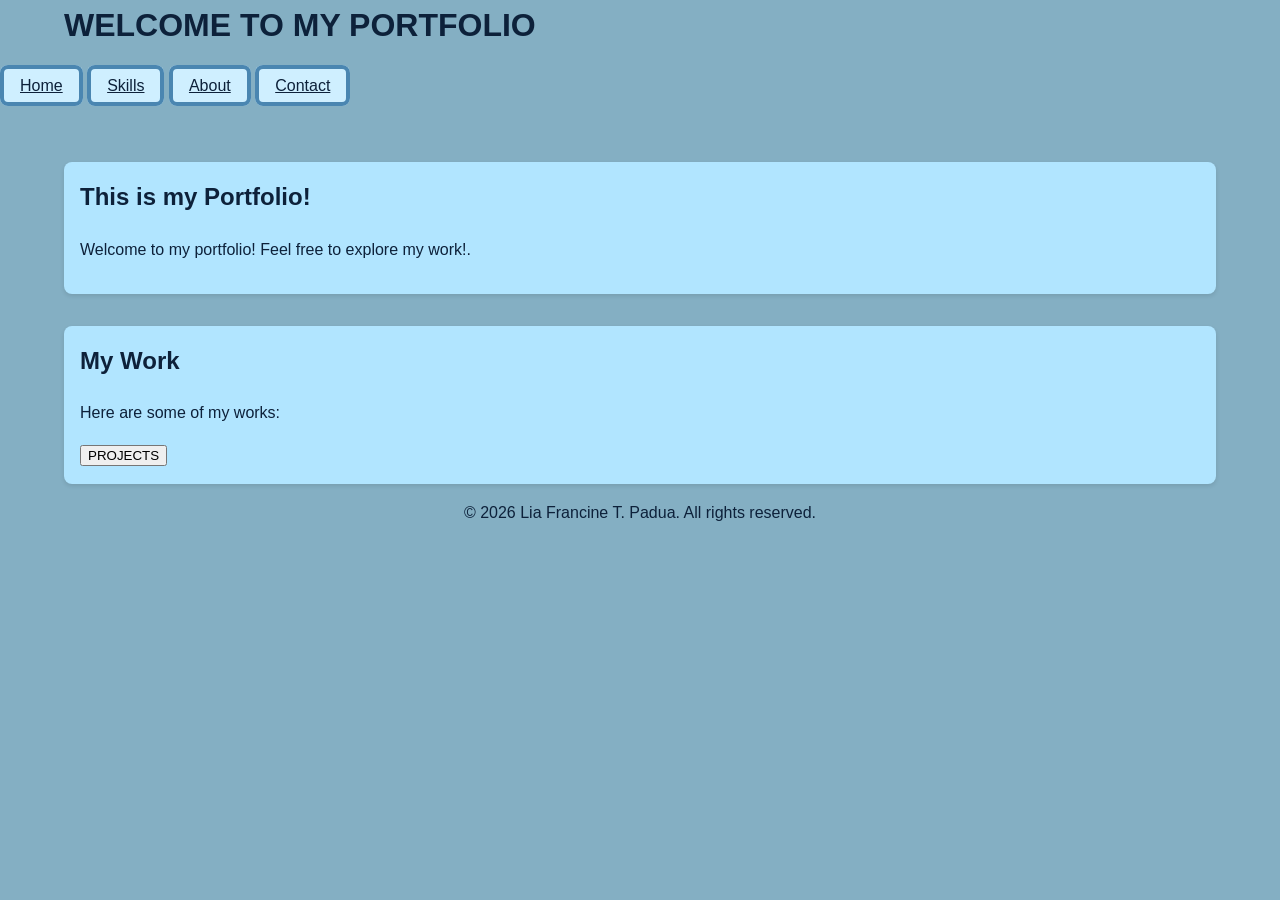
<file: index.html>
<!DOCTYPE html>
<html lang="en">
<head>
    <meta charset="UTF-8">
    <meta name="viewport" content="width=device-width, initial-scale=1.0">
    <title>LIA'S HOMEPAGE</title>
    <link rel="stylesheet" href="css/style.css">

</head>
<body>
    
    <header>
        <h1>WELCOME TO MY PORTFOLIO</h1>
    </header>

    <nav>
        <a href="index.html" class="navbutton">Home</a>
        <a href="skills.html" class="navbutton">Skills</a>
        <a href="abt.html" class="navbutton">About</a>
        <a href="contact.html" class="navbutton">Contact</a>
    </nav>

    <main>
        <section> 
        <div class="box">
            <h2>This is my Portfolio!</h2>
            <p>Welcome to my portfolio! Feel free to explore my work!.</p>
        </div>
        </section>
        <section
        <div class="box">
            <h2>My Work</h2>
            <p>Here are some of my works:</p>
            <button> PROJECTS </button>
        </div>
    </section>
    </main>

    <footer>
        <p style="text-align: center;">&copy; 2026 Lia Francine T. Padua. All rights reserved.</p>
    </footer>

</body>
</html>
</file>
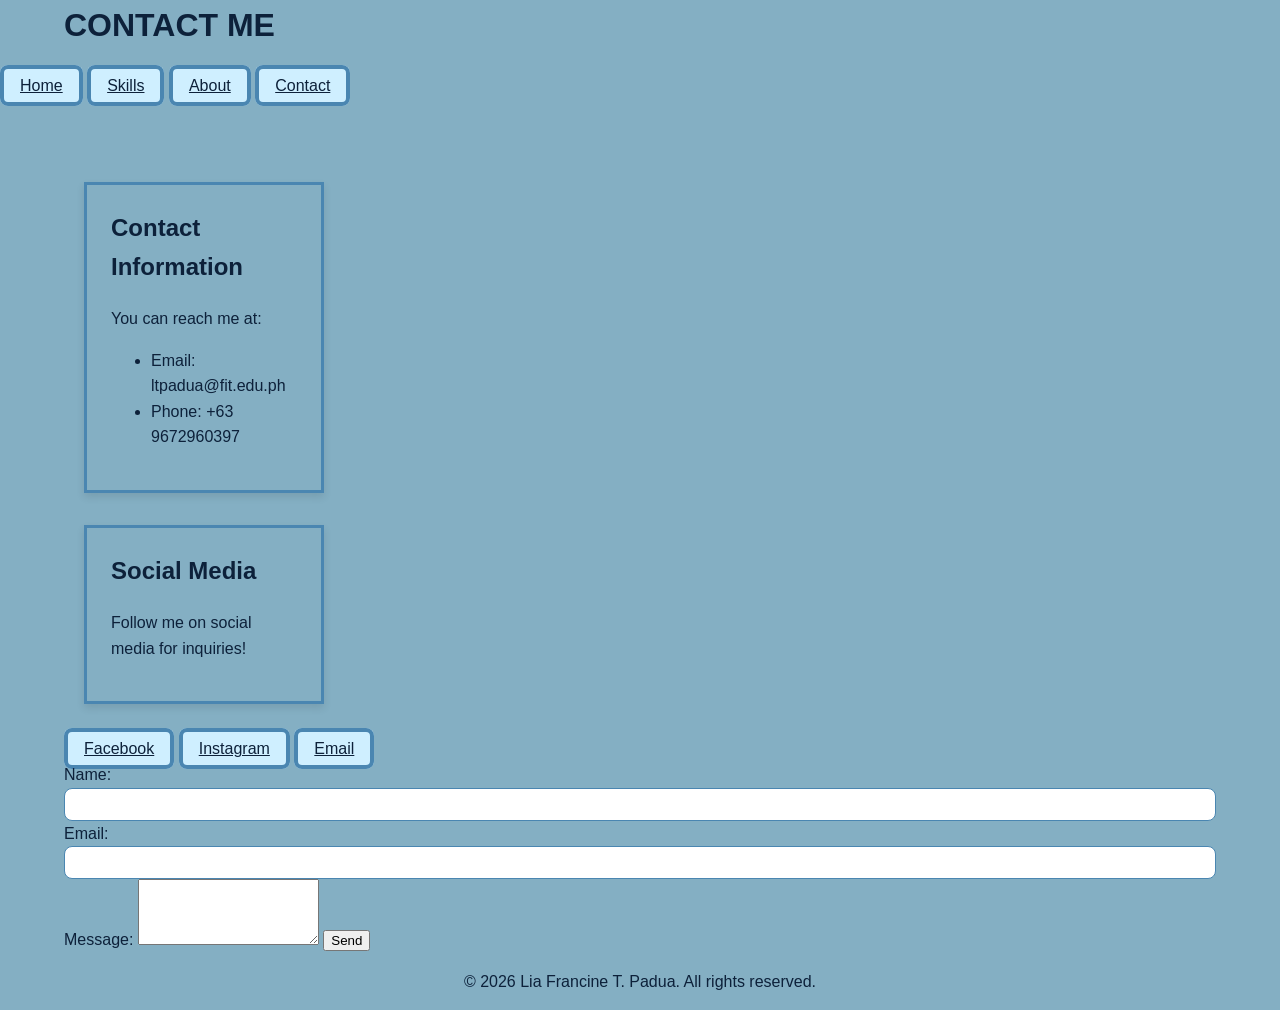
<file: contact.html>
<!DOCTYPE html>
<html lang="en">
<head>
    <meta charset="UTF-8">
    <meta name="viewport" content="width=device-width, initial-scale=1.0">
    <title>Portfolio</title>
    <link rel="stylesheet" href="css/contact.css">
</head>
<body>
    
    <header>
        <h1>CONTACT ME</h1>
    </header>

    <nav>
        <a href="index.html" class="navbutton">Home</a>
        <a href="skills.html" class="navbutton">Skills</a>
        <a href="abt.html" class="navbutton">About</a>
        <a href="contact.html" class="navbutton">Contact</a>
    </nav>
    <main>
        <section>
        <div class="box">
            <h2>Contact Information</h2>
            <p>You can reach me at:</p>
            <ul>
                <li>Email: ltpadua@fit.edu.ph</li>
                <li>Phone: +63 9672960397</li>
            </ul>
        </div>
        </section>

        <section>
            <div class="box">
            <h2>Social Media</h2>
        <p>Follow me on social media for inquiries!</p>
        </div>
        </section>
        
        <section>
             <a href="https://www.facebook.com/@liapadua" class="button">Facebook</a>
            <a href="https://www.instagram.com/liapansin/" class="button">Instagram</a>
            <a href="https://www.google.com/ltpadua@fit.edu.ph" class="button">Email</a>
        </section>

        <div>
            <form action="#" method="post">
        <label for="name">Name:</label>
        <input type="text" id="name" name="name" required>

        <label for="email">Email:</label>
        <input type="email" id="email" name="email" required>

        <label for="message">Message:</label>
        <textarea id="message" name="message" rows="4" required></textarea>

        <button type="submit">Send</button>
    </form>
        </div>

    </main>

    <footer>
        <p style="text-align: center;">&copy; 2026 Lia Francine T. Padua. All rights reserved.</p>
    </footer>

</body>
</html>
</file>
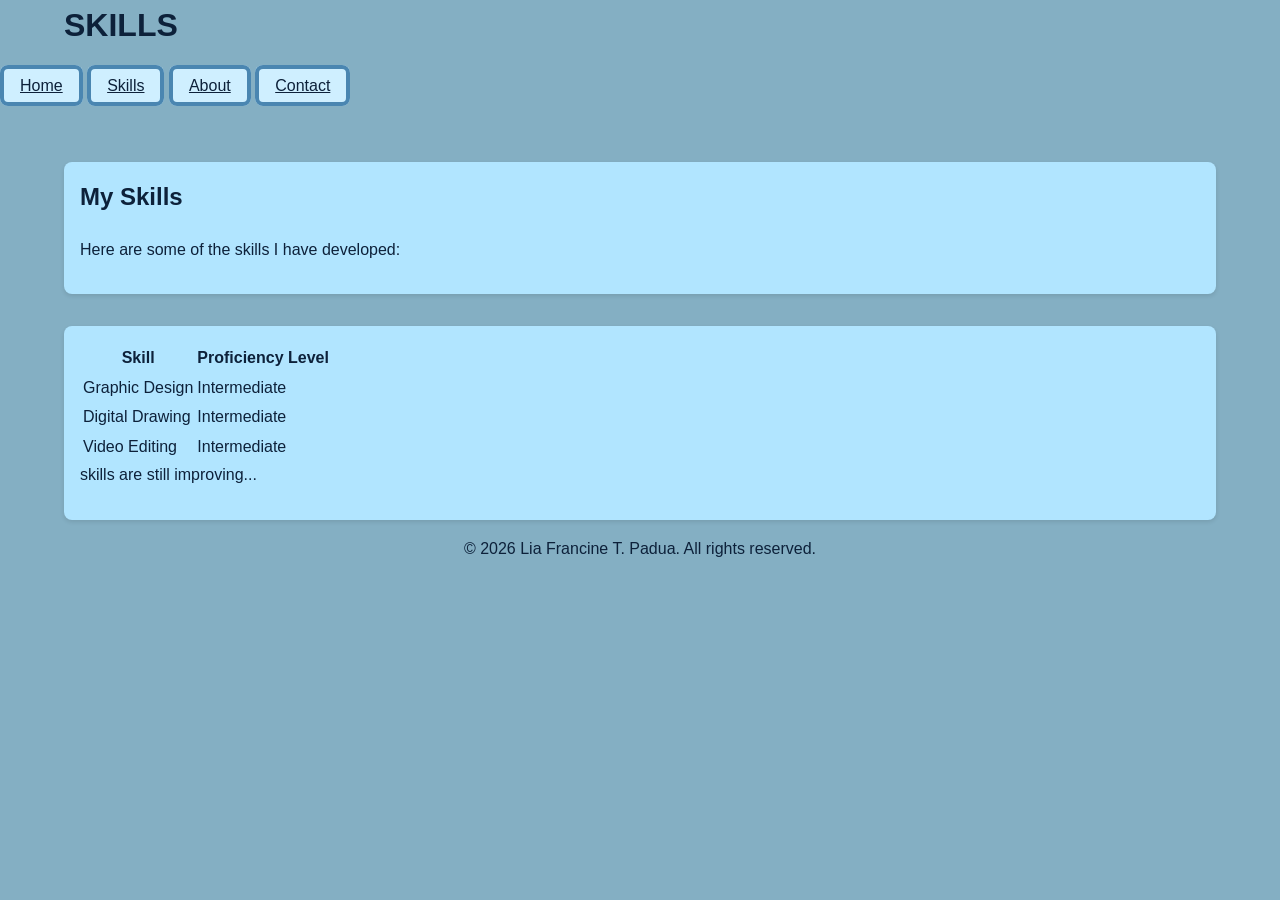
<file: skills.html>
<!DOCTYPE html>
<html lang="en">
<head>
    <meta charset="UTF-8">
    <meta name="viewport" content="width=device-width, initial-scale=1.0">
    <title>Portfolio</title>
    <link rel="stylesheet" href="css/skills.css">
</head>
<body>
    
    <header>
        <h1>SKILLS</h1>
    </header>

    <nav>
        <a href="index.html" class="navbutton">Home</a>
        <a href="skills.html" class="navbutton">Skills</a>
        <a href="abt.html" class="navbutton">About</a>
        <a href="contact.html" class="navbutton">Contact</a>
    </nav>

    <main>
        <section>
            
        <div class="box">
            <h2>My Skills</h2>
            <p>Here are some of the skills I have developed:</p>
        </div>
        </section>
        <section
        <div class="box">
        <table>
            <tr>
                <th scope="col">Skill</th>
                <th scope="col">Proficiency Level</th>
            </tr>
            <tr>
                <td>Graphic Design</td>
                <td>Intermediate</td>
            </tr>
            <tr>
                <td>Digital Drawing</td>
                <td>Intermediate</td>
            </tr>
            <tr>
                <td>Video Editing</td>
                <td>Intermediate</td>
            </tr>
        </table>
        </div>

            
            <section>
                 <p> skills are still improving... </p>
            </section>
            

    </main>

    <footer>
     <p style="text-align: center;">&copy; 2026 Lia Francine T. Padua. All rights reserved.</p>
    </footer>

</body>
</html>
</file>
<file: css/style.css>
:root {
--color-background: #84afc3;
  --color-surface: #b1e5ff;
  --color-text: rgb(13, 33, 58);
  --color-muted: #f0f0f0;
  --color-primary: #cfefff;
  --color-primary-dark: #aae3ff;
  --color-border: #4a86b1;

  --space-xs: 0.25rem;
  --space-sm: 0.5rem;
  --space-md: 1rem;
  --space-lg: 2rem;
  --space-xl: 4rem;

  --text-small: 0.875rem;
  --text-body: 1rem;
  --text-large: 1.25rem;
  --text-heading: 2rem;
  --text-title: 3rem;
}

* {
  box-sizing: border-box;
}

body {
  margin: 0;
  background-color: var(--color-background);
  color: var(--color-text);
  font-family: Arial, Helvetica, sans-serif, sans-serif;
  font-size: var(--text-body);
  line-height: 1.6;
}

main,
header,
footer {
  width: min(100% - 2rem, 72rem);
  margin: 0 auto;
}

section + section {
  margin-top: var(--space-lg);
}

main {
  padding-block: var(--space-xl) var(--space-md);
}

h1,
h2,
h3,
p {
  margin-top: 0;
}
article {
  margin-bottom: var(--space-xl);
  justify-content: center;
}

.navbutton {
  padding: var(--space-sm) var(--space-md);
    background-color: var(--color-primary);
    color: rgb(13, 33, 58);
    border: 4px solid var(--color-border);
    border-radius: 8px;
    margin: 0 auto;

}

.navbutton:hover {
  background-color: var(--color-primary-dark);
}

.button:focus {
  outline: 3px solid var(--color-primary);
  outline-offset: 3px;
}



.box,
.form-container {
  background-color: var(--color-surface);
  padding: var(--space-md);
  border-radius: 8px;
  box-shadow: 0 2px 4px rgba(0, 0, 0, 0.1);
}
</file>
<file: css/contact.css>
:root {
--color-background: #84afc3;
  --color-surface: #b1e5ff;
  --color-text: rgb(13, 33, 58);
  --color-muted: #f0f0f0;
  --color-primary: #cfefff;
  --color-primary-dark: #aae3ff;
  --color-border: #4a86b1;

  --space-xs: 0.25rem;
  --space-sm: 0.5rem;
  --space-md: 1rem;
  --space-lg: 2rem;
  --space-xl: 4rem;

  --text-small: 0.875rem;
  --text-body: 1rem;
  --text-large: 1.25rem;
  --text-heading: 2rem;
  --text-title: 3rem;
}

* {
  box-sizing: border-box;
}

body {
  margin: 0;
  background-color: var(--color-background);
  color: var(--color-text);
  font-family: Arial, Helvetica, sans-serif, sans-serif;
  font-size: var(--text-body);
  line-height: 1.6;
}

main,
header,
footer {
  width: min(100% - 2rem, 72rem);
  margin: 0 auto;
}

section + section {
  margin-top: var(--space-lg);
}

main {
  padding-block: var(--space-xl) var(--space-md);
}

h1,
h2,
h3,
p {
  margin-top: 0;
}
article {
  margin-bottom: var(--space-xl);
  justify-content: center;
}

.navbutton {
  padding: var(--space-sm) var(--space-md);
    background-color: var(--color-primary);
    color: rgb(13, 33, 58);
    border: 4px solid var(--color-border);
    border-radius: 8px;
    margin: 0 auto;

}

.navbutton:hover {
  background-color: var(--color-primary-dark);
}

.navbutton:focus {
  outline: 3px solid var(--color-primary);
  outline-offset: 3px;
}

.button {
  padding: var(--space-sm) var(--space-md);
    background-color: var(--color-primary);
    color: rgb(13, 33, 58);
    border: 4px solid var(--color-border);
    border-radius: 8px;
    margin: 0 auto;

}

.button:hover {
  background-color: var(--color-primary-dark);
}

.button:focus {
  outline: 3px solid var(--color-primary);
  outline-offset: 3px;
}

input,
select {
  width: 100%;
  padding: var(--space-sm);
  border: 1px solid var(--color-border);
  border-radius: 8px;
}

@media (max-width: 600px) {
  .navbar {
    flex-direction: column;
  }

  .navbar a {
    margin-bottom: var(--space-sm);
  }
}

.box,
.form-container {
  box-shadow: 0 4px 8px rgba(0, 0, 0, 0.1);
  width: 240px;
  padding: 24px;
  border: 3px solid var(--color-border);
  margin: 20px;
}
</file>
<file: css/skills.css>
:root {
--color-background: #84afc3;
  --color-surface: #b1e5ff;
  --color-text: rgb(13, 33, 58);
  --color-muted: #f0f0f0;
  --color-primary: #cfefff;
  --color-primary-dark: #aae3ff;
  --color-border: #4a86b1;

  --space-xs: 0.25rem;
  --space-sm: 0.5rem;
  --space-md: 1rem;
  --space-lg: 2rem;
  --space-xl: 4rem;

  --text-small: 0.875rem;
  --text-body: 1rem;
  --text-large: 1.25rem;
  --text-heading: 2rem;
  --text-title: 3rem;
}

* {
  box-sizing: border-box;
}

body {
  margin: 0;
  background-color: var(--color-background);
  color: var(--color-text);
  font-family: Arial, Helvetica, sans-serif, sans-serif;
  font-size: var(--text-body);
  line-height: 1.6;
}

main,
header,
footer {
  width: min(100% - 2rem, 72rem);
  margin: 0 auto;
}

section + section {
  margin-top: var(--space-lg);
  justify-content: center;
}

main {
  padding-block: var(--space-xl) var(--space-md);
}

h1,
h2,
h3,
p {
  margin-top: 0;
}
article {
  margin-bottom: var(--space-xl);
  justify-content: center;
}

.navbutton {
  padding: var(--space-sm) var(--space-md);
    background-color: var(--color-primary);
    color: rgb(13, 33, 58);
    border: 4px solid var(--color-border);
    border-radius: 8px;
    margin: 0 auto;

}

.navbutton:hover {
  background-color: var(--color-primary-dark);
}

.navbutton:focus {
  outline: 3px solid var(--color-primary);
  outline-offset: 3px;
}

input, select {
    width: 100%;
    padding: var(--space-sm);
    border: 1px solid var(--color-border);
    border-radius: 4px;
}
@media (max-width: 600px) {
    .navbar {
        flex-direction: column;
    }
    .navbar a {
        margin-bottom: var(--space-sm);
    }
}

.box,
.form-container {
  background-color: var(--color-surface);
  padding: var(--space-md);
  border-radius: 8px;
  box-shadow: 0 2px 4px rgba(0, 0, 0, 0.1);
}
</file>
